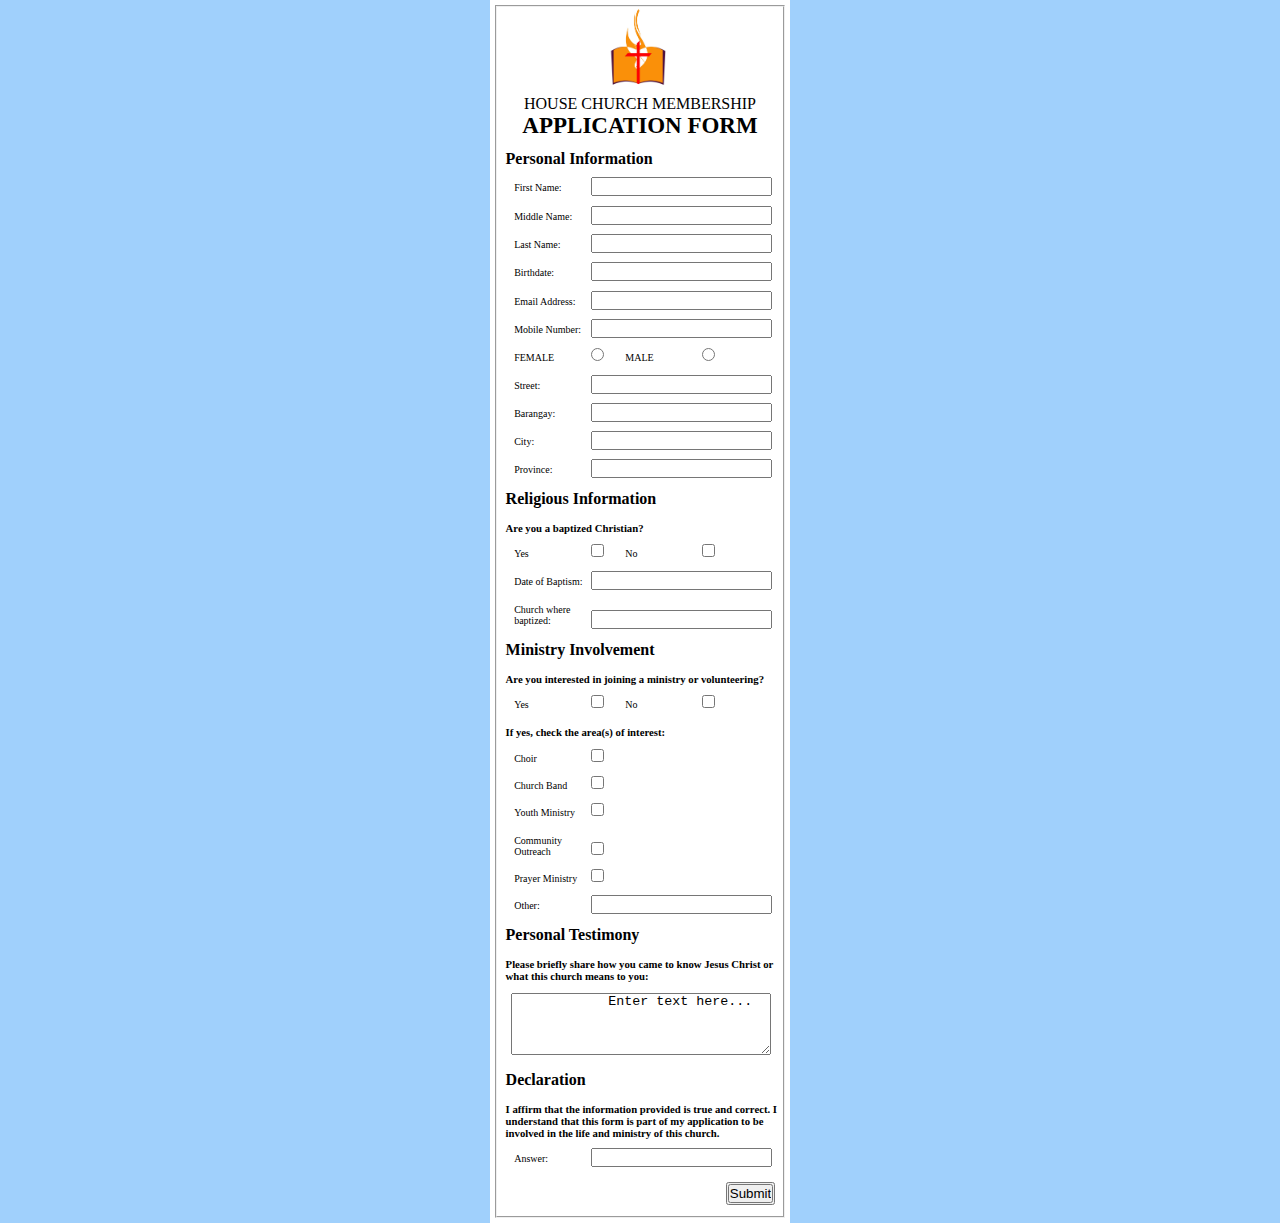
<file: index.html>
<!DOCTYPE html>
<html lang="en">
<head>
    <meta charset="UTF-8">
    <meta name="viewport" content="width=device-width, initial-scale=1.0">
    <title>Document</title>
    <link rel="stylesheet" href="style.css">
</head>
<body>
    <form>
        <fieldset>
            <img src="assets/Church logo.jpg">
            <p>HOUSE CHURCH MEMBERSHIP</p>
            <h1>APPLICATION FORM</h1>
            <h4>Personal Information</h4>
            <label for="fname">First Name: </label>
            <input type="text" id="fname" name="fname"><br>

            <label for="mname">Middle Name: </label>
            <input type="text" id="mname" name="fname"><br>

            <label for="lname">Last Name: </label>
            <input type="text" id="lname" name="lname"><br>

            <label for="birthdate">Birthdate: </label>
            <input type="text" id="birthdate" name="birthdate"><br>

            <label for="emailaddress"> Email Address: </label>
            <input type="text" id="emailaddress" name="emailaddress"><br>

            <label for="mobile"> Mobile Number: </label>
            <input type="text" id="mobile" name="mobile"><br>

            <label for="female">FEMALE </label>
            <input type="radio" name="female" id="female">
            <label for="male">MALE </label>
            <input type="radio" name="male" id="male"><br>

            <label for="street"> Street: </label>
            <input type="text" id="street" name="street"><br>

            <label for="barangay"> Barangay: </label>
            <input type="text" id="barangay" name="barangay"><br>

            <label for="city"> City: </label>
            <input type="text" id="city" name="city"><br>

            <label for="province"> Province: </label>
            <input type="text" id="province" name="province"><br>

            <h4>Religious Information</h4>
            <h6>Are you a baptized Christian?</h6>
            <label for="answeryes">Yes</label>
            <input type="checkbox" id="answeryes" name="answeryes">
            <label for="answerno">No</label>
            <input type="checkbox" id="answerno" name="answerno"><br>

            <label for="date">Date of Baptism:</label>
            <input type="text" id="date" name="date"><br>

            <label for="location">Church where baptized:</label>
            <input type="text" id="location" name="location"><br>

            <h4>Ministry Involvement</h4>
            <h6>Are you interested in joining a ministry or volunteering?</h6>
            <label for="answeryes">Yes</label>
            <input type="checkbox" id="answeryes" name="answeryes">
            <label for="answerno">No</label>
            <input type="checkbox" id="answerno" name="answerno"><br>

            <h6>If yes, check the area(s) of interest:</h6>
            <label for="choir">Choir</label>
            <input type="checkbox" id="choir" name="choir"><br>

            <label for="band">Church Band</label>
            <input type="checkbox" id="band" name="band"><br>
            
            <label for="youth">Youth Ministry</label>
            <input type="checkbox" id="youth" name="youth"><br>

            <label for="community">Community Outreach</label>
            <input type="checkbox" id="community" name="community"><br>

            <label for="prayer">Prayer Ministry</label>
            <input type="checkbox" id="prayer" name="prayer"><br>

            <label for="other">Other:</label>
            <input type="text" id="other" name="other"><br>

            <h4>Personal Testimony</h4>
            <h6>Please briefly share how you came to know Jesus Christ or
                 what this church means to you:</h6>
            <textarea rows="4" cols="50" name="comment" form="usrform">
            Enter text here...
            </textarea>
            <h4>Declaration</h4>
            <h6>I affirm that the information provided is true and correct. 
                I understand that this form is part of my application to be 
                involved in the life and ministry of this church.</h6>

            <label for="declaration">Answer:</label>
            <input type="text" id="declaration" name="declaration"><br>

            <button>
                <input type="submit">
            </button>
        </fieldset>
    </form>
</body>
</html>
</file>
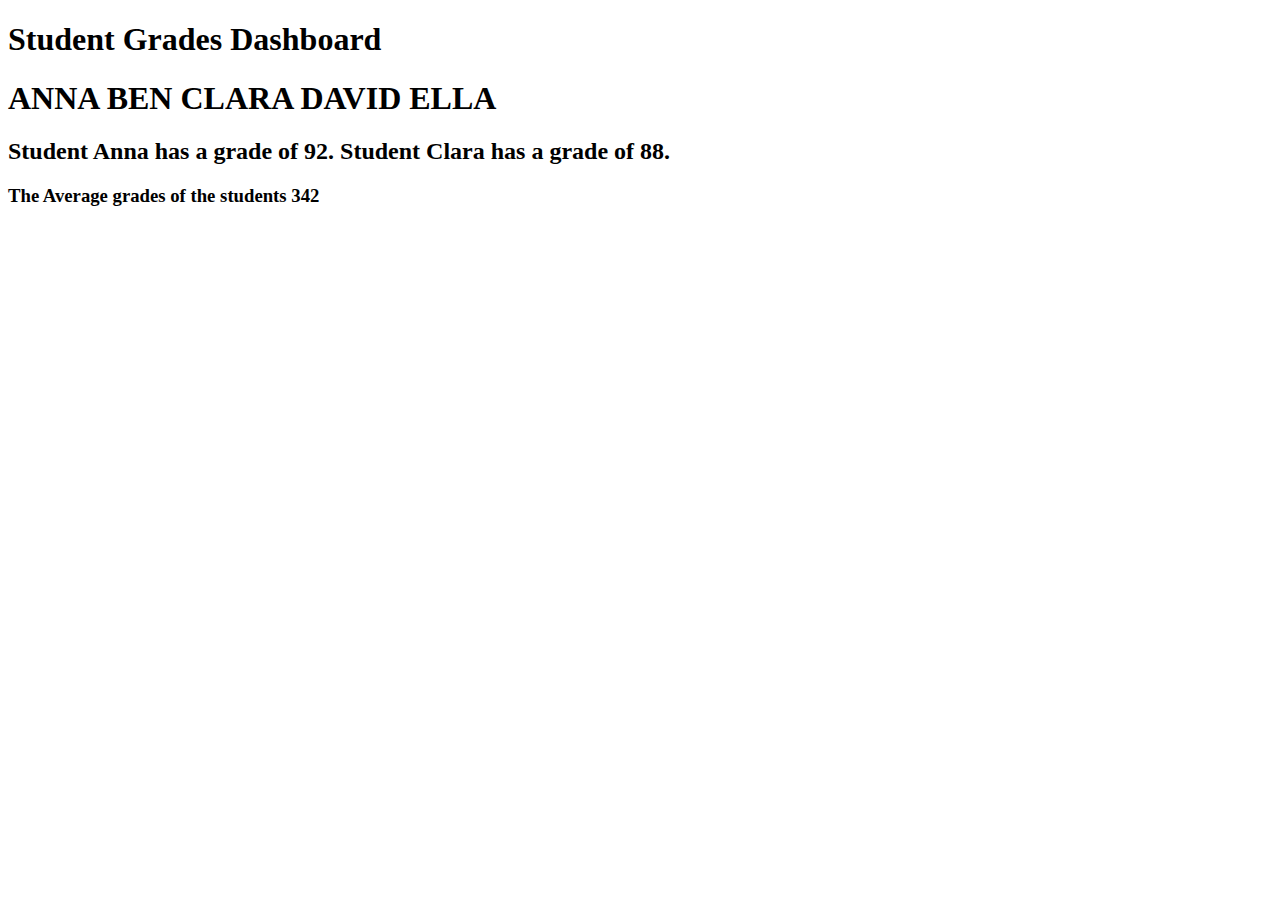
<file: 01-student-grades-dashboard/index.html>
<!DOCTYPE html>
<html lang="en">
<head>
  <meta charset="UTF-8" />
  <title>Student Grades Dashboard</title>
</head>
<body>
  <h1>Student Grades Dashboard</h1>
  <h1 id="student_name"></h1>
  <h2 id="student_GradeFilter"></h2>
   <h3 id="student_Avg"></h3>
  <script src="script.js"></script>
</body>
</html>
</file>
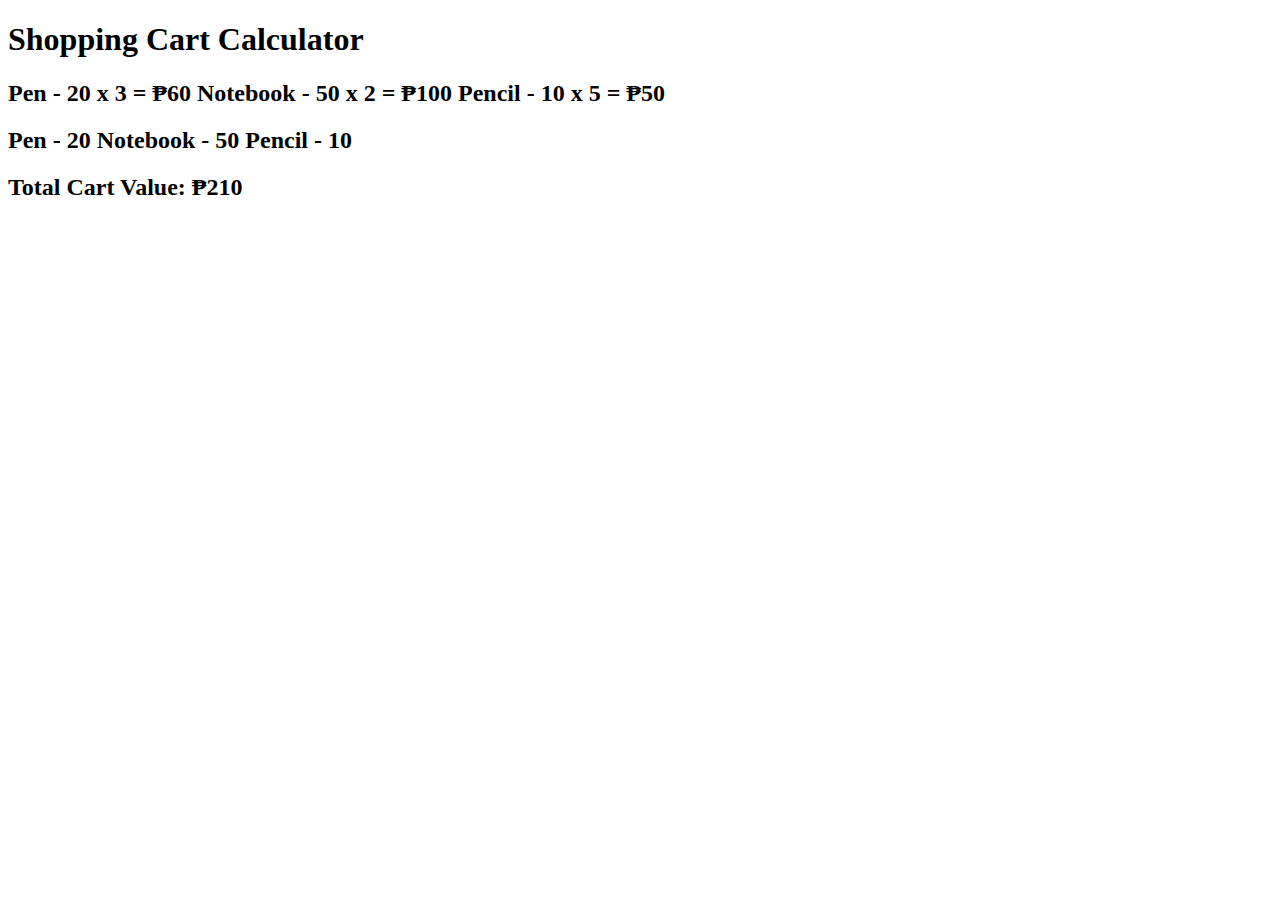
<file: 02-shopping-cart/index.html>
<!DOCTYPE html>
<html lang="en">
<head>
  <meta charset="UTF-8" />
  <title>Shopping Cart</title>
</head>
<body>
  <h1>Shopping Cart Calculator</h1>
  <h2 id="total_price"></h2>
  <h2 id="cart_description"></h2>
  <h2 id="total_cart_value"></h2>
  <script src="script.js"></script>
</body>
</html>
</file>
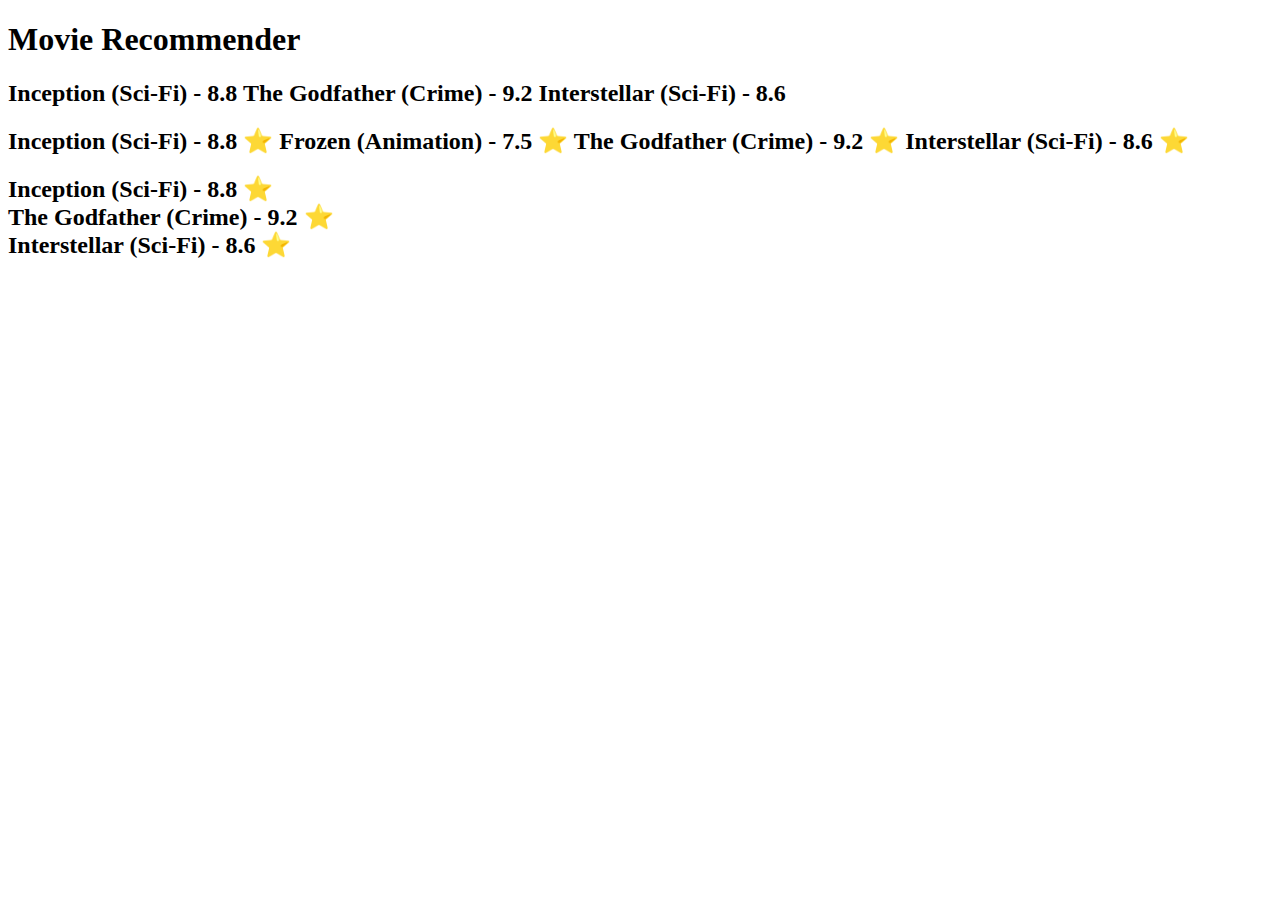
<file: 03-movie-recommender/index.html>
<!DOCTYPE html>
<html lang="en">
<head>
  <meta charset="UTF-8" />
  <title>Movie Recommender</title>
</head>
<body>
  <h1>Movie Recommender</h1>
  <h2 id="top_movie"></h2>
  <h2 id="format_movie"></h2>
  <h2 id="recommend_movie"></h2>
  <script src="script.js"> </script>
</body>
</html>
</file>
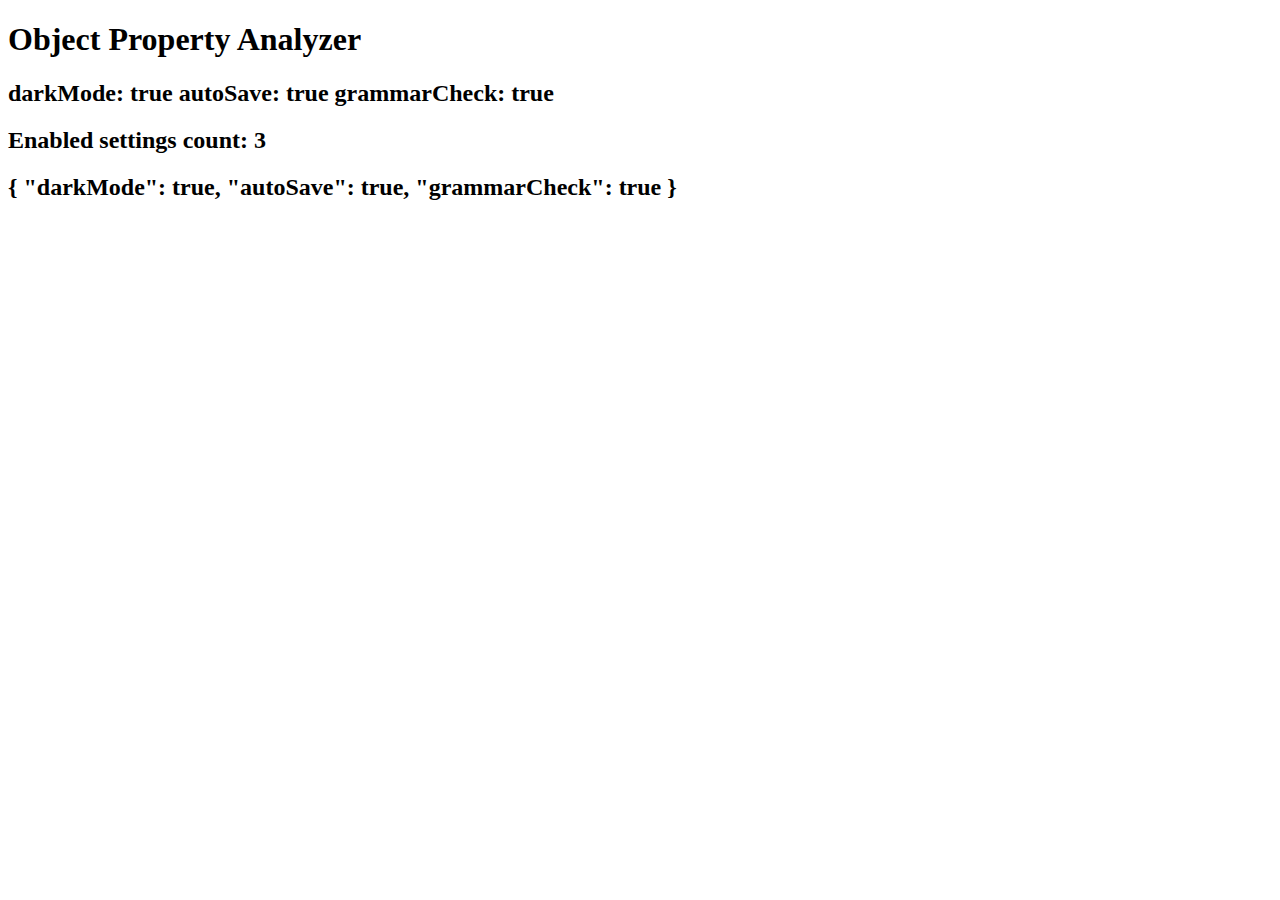
<file: 04-object-analyzer/index.html>
<!DOCTYPE html>
<html lang="en">
<head>
  <meta charset="UTF-8" />
  <title>Object Analyzer</title>
</head>
<body>
  <h1>Object Property Analyzer</h1>
  <h2 id="enabled_list"></h2>
  <h2 id="true_count"></h2>
  <h2 id="filtered_object"></h2>
  <script src="script.js"></script>
</body>
</html>
</file>
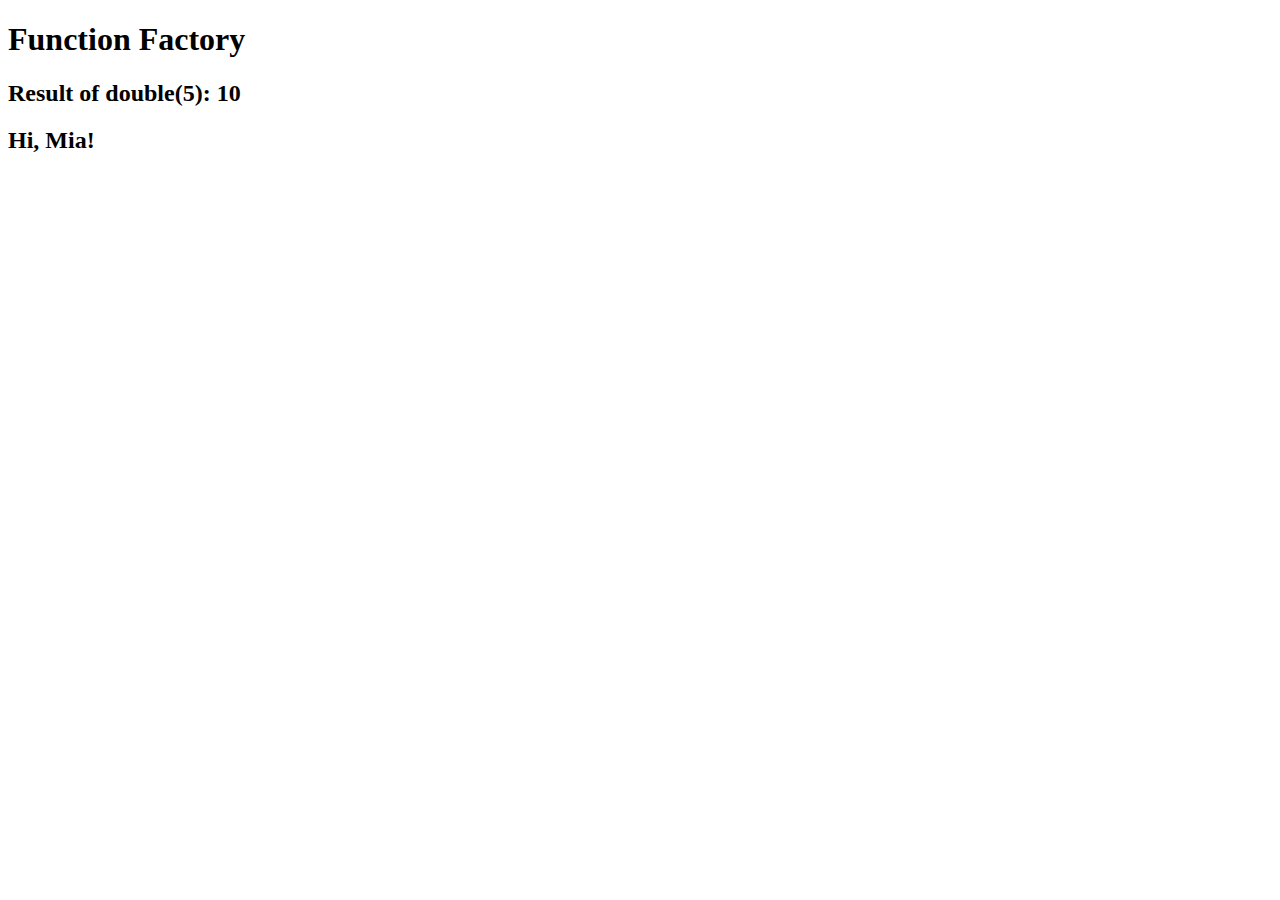
<file: 05-function-factory/index.html>
<!DOCTYPE html>
<html lang="en">
<head>
  <meta charset="UTF-8" />
  <title>Function Factory</title>
</head>
<body>
  <h1>Function Factory</h1>
  <h2 id="multiplier_result"></h2>
  <h2 id="greeter_result"></h2>
  <script src="script.js"></script>
</body>
</html>
</file>
<file: style.css>
*{
    margin: 0%;
    padding: 0%;
}
body{
    display: flex;
    justify-content: center;
    background-color: rgba(157, 207, 252, 0.973);
}

form{
    display: flex;
    justify-content: center;
    width: 290px;
    height: 100%;
    padding: 5px;
    background-color: white
}
fieldset img{
    height: 20%;
    width: 20%;
    margin-left: 39%;
}

fieldset p{
    margin-top: 1%;
    text-align: center;
}

fieldset h1{
    font-size: 23px;
    text-align: center;
}

fieldset h4{
    margin-top: 4%;
    margin-left: 3%;
}

fieldset label{
    margin-left: 6%;
    margin-top: 5%;
    width: 73px;
    font-size: 10px;
    display: inline-block;
}

fieldset h6{
    margin-left: 3%;
    margin-top: 5%;
}

fieldset textarea{
    margin-top: 4%;
    margin-left: 5%;
    width: 90%;
    height: 10%;
}

fieldset button{
    margin-top: 5%;
    margin-bottom: 4%;
    margin-left: 80%;
}

@media (max-width: 1024px) {
      form {
        max-width: 900px;
        padding: 30px;
       
      }

      fieldset img {
        margin-left: 39%;
        width: 99px;
        height: 90px;
      }

      fieldset h1 {
        font-size: 28px;
      }

      fieldset p {
        font-size: 15px;
      }

      fieldset h4,
      fieldset h6 {
        font-size: 16px;
        margin-left: 10px;
      }
      fieldset label {
        font-size: 14px;
        margin-left: 10%;
        width: 100px;
      }

      fieldset input {
        width: 80%;
        margin-left: 10%;
        font-size: 14px;
        padding: 8px;
      }

      fieldset textarea {
        height: 100px;
        font-size: 14px;
        margin-left: 5%;
        width: 90%;
        padding: 10px;
      }

      fieldset button {
        padding: 13px 20px;
        margin-left: 70%;
        text-align: center;
        display: block;
      }
    }
</file>
